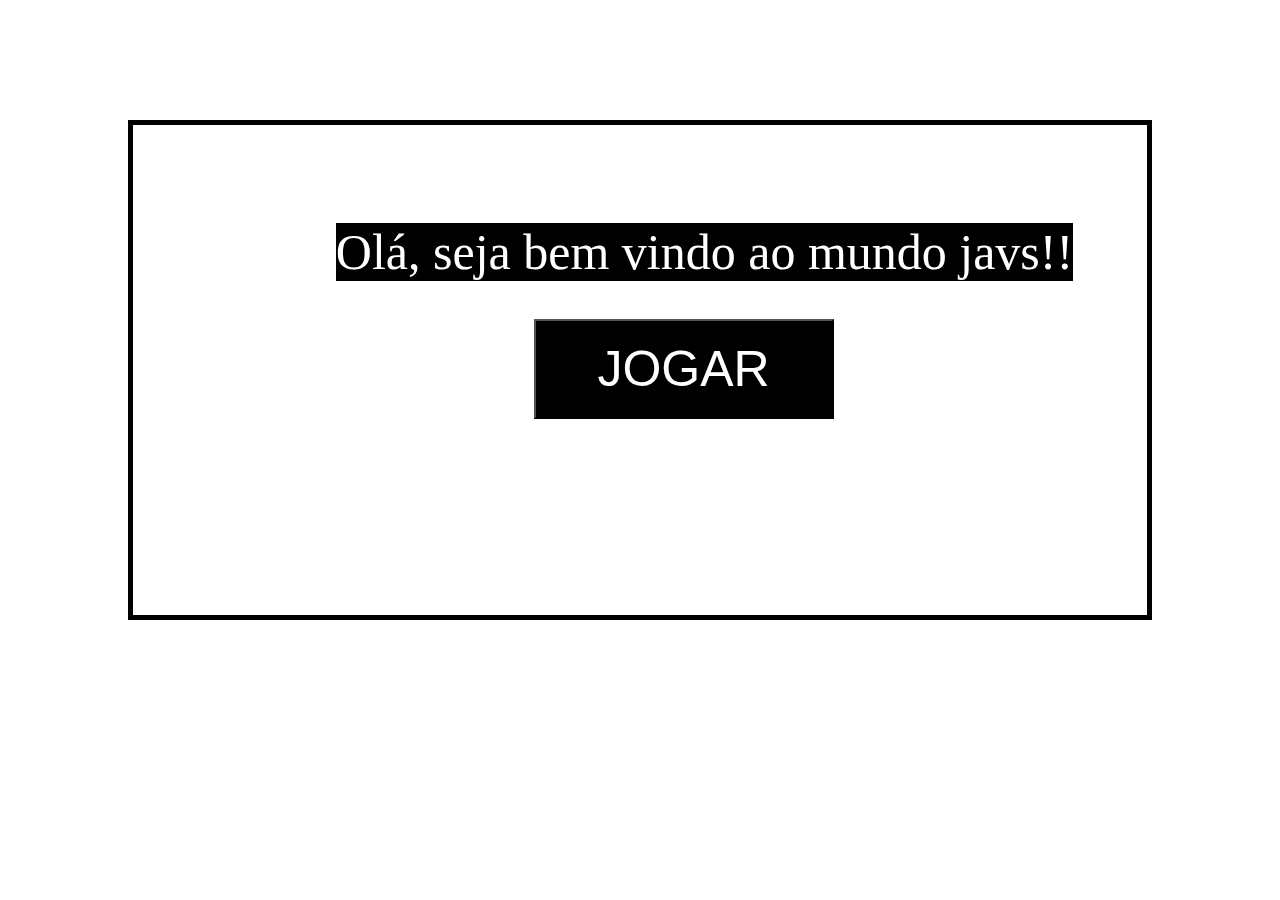
<file: Index.html>
<!DOCTYPE html>
<html lang="pt-br">
<head>
    <meta charset="UTF-8">
    <meta name="viewport" content="width=device-width, initial-scale=1.0">
    <title>PÁGINA INICIAL</title>

    <link rel="stylesheet" href="./CSS/CssPag1.css">
    <Script src='./Script/ScrPag1.js' defer> </Script>
</head>
<body>
    <div class="Game_Bord">
    <p class="Text_Pag1">Olá, seja bem vindo ao mundo javs!! </p>
    
    <button id="Bot_Come">JOGAR</button>
    
    <img src="./Imagens/JAVS_Skate.png" class="JAVS_Skate">

</div>
</body>
</html>
</file>
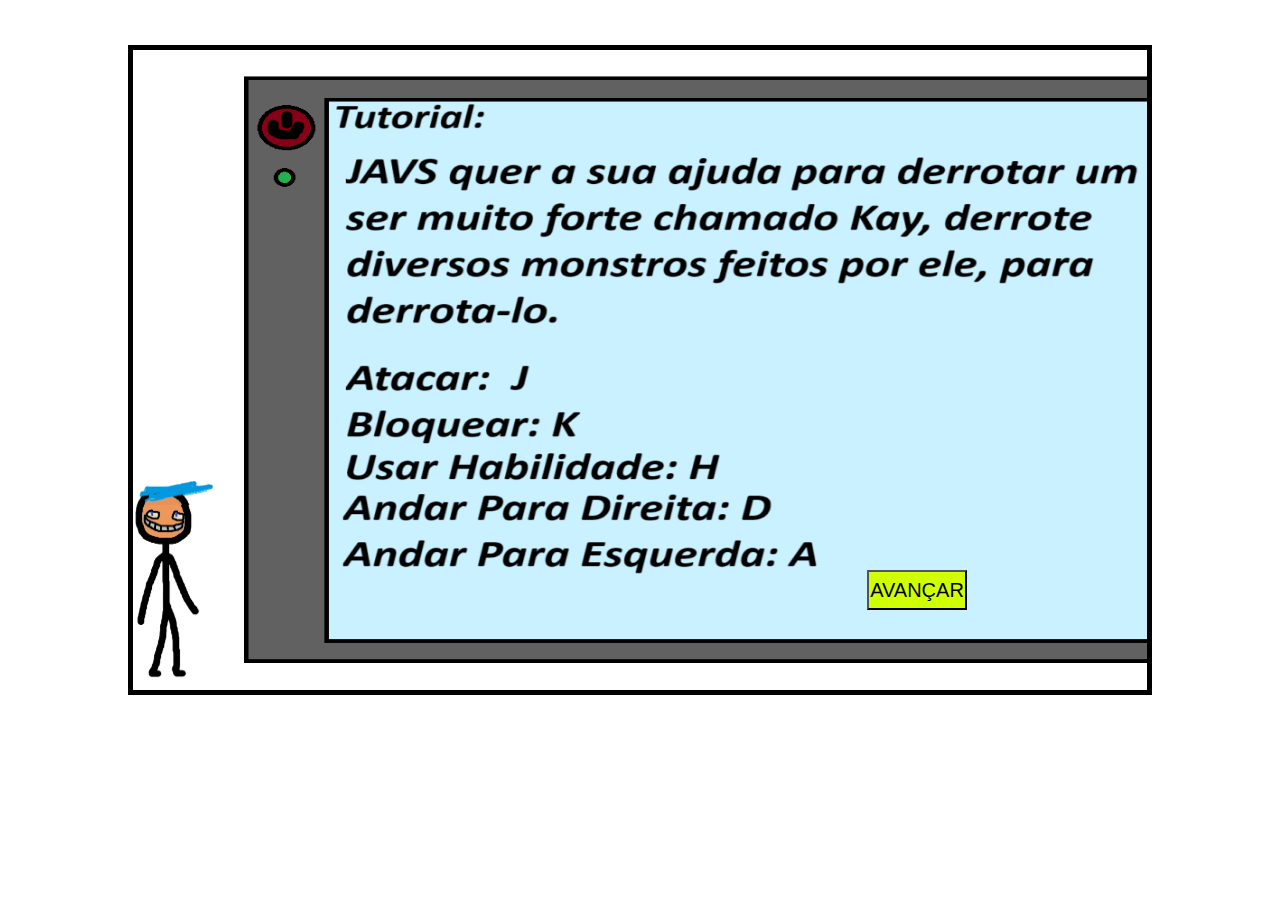
<file: JAVS_GAME.html>
<!DOCTYPE html>
<html lang="pt-br">
<head>
    <meta charset="UTF-8">
    <meta name="viewport" content="width=device-width, initial-scale=1.0">
    <title>JAVS_GAME</title>

    <link rel="stylesheet" href="./CSS/JAVS_CSS.css">
    <script src="./Script/JAVS_SCRIPT.js" defer></script>
    <script src="./Script/Cenario_e_Ambiente.js" defer></script>
    <script src="./Script/Loja.js" defer></script>
</head>
<body>

    <div class="BORD_GAME" >
        
       
        
        
        <img src="./Imagens/Tela_Tutorial.png" class="Tela_Tutorial">
        <button class="Botao_Avance">AVANÇAR</button>
        <img src="./Imagens/Paisagem_1.png" class="P_1">
        
        <button class="Botao_Loja">INTERAGIR COM A LOJA</button>
        
        <img src="./Imagens/JAVS.png" class="JAVS">
        <img src="./Imagens/Habilidade_Poder_1.png" class="Poder_Habilidade">

        <img src="./Imagens/Loja.png" class="Loja">
        <button class="Botao_Loja_1">Comprar</button>
        <button class="Botao_Loja_2">Comprar</button>
        <button class="Botao_Loja_3">Comprar</button>
        <button class="Botao_Loja_4">Comprar</button>
        <button class="Botao_Loja_5">Comprar</button>
        <button class="Botao_Loja_6">Comprar</button>
        <button class="Sair_loja">SAIR</button>
        
        <p class="Money_J"></p>
        <p class="Text_loja_1"></p>
        <p class="Text_loja_2"></p>
        <p class="Text_loja_3"></p>
        <p class="Text_loja_4"></p>
        <p class="Text_loja_5"></p>
        <p class="Text_loja_6"></p>
        
    </div>

</body>
</html>
</file>
<file: CSS/CssPag1.css>
* {
   margin: 0;
   padding: 0;
   box-sizing: border-box;
}

.Game_Bord{
   position: relative;
   
   width: 80%;
   top: 120px;
   border-bottom: 5px solid black;
   border-left: 5px solid black;
   border-right: 5px solid black;
   border-top: 5px solid black;
   margin: 0 auto;
   height: 500px;
   overflow: hidden;
   

}

.Text_Pag1 {
   box-sizing: border-box;
  
   background: black;

   position: absolute;
   left: 20%;
   top: 20%;
   color: rgb(255, 255, 255);

   font-style: arial;
   font-size: 50px;
   
}

button {
   position: absolute;
   width: 300px;
   height: 100px;
   left: 39.5%;
   bottom: 40%;
   font-size: 50px;
   background-color: black;
   font: arial;
   color: white;
   
}
.Loading {

   animation: Loading_Animation 1s infinite linear;
}
.Botao_animation{
   animation: Botao_Animation 1s infinite linear;
}

.JAVS_Skate{
   position: absolute;

   width: 100px;
   height: 200px;
   bottom: 0px;
   left: -100px;

}
.JAVS_Skate_Animation {
   animation: JAVS_Sk_Animation 3s linear;
}

@keyframes Loading_Animation {

  0% {
   left: 42%;
  } 
  20% {
   color: red;
  }
  40%{
   color: blue;
  }
  80%{
   color: green;
  }
  100%{
   color: white;
   left: 42%;
  }
}
@keyframes Botao_Animation {

   0% {
    left: 39.5%;
   } 
   20% {
    color: red;
   }
   40%{
    color: blue;
   }
   80%{
    color: green;
   }
   100%{
    color: white;
    left: 39.5%;
   }
 }

 @keyframes JAVS_Sk_Animation {

   0%{
      left: -100px;
   }
   100%{
      left: 1200px;
   }

}
</file>
<file: CSS/JAVS_CSS.css>
* {
    margin: 0;
    padding: 0;
    box-sizing: border-box;
 }
 
.BORD_GAME{
   position: relative;
    
    width: 80%;
    height: 650px;
    top: 45px;
    border-bottom: 5px solid black;
    border-left: 5px solid black;
    border-right: 5px solid black;
    border-top: 5px solid black;
    margin: 0 auto;
    overflow: hidden;
    
   
 
 }

 .JAVS{
  position: absolute;
  width: 80px;
  height: 200px;
  bottom: 0%;
  top: 90%;
  
 }

 .Money_J {
  position: absolute;
  font-size: 60px;
  left: -1000px;
  color: yellow;
  background-color: rgb(0, 0, 0);

 }
 .Tela_Tutorial{
   position: absolute;
   top: 20px;
   width: 1000px;
   height: 600px;
   bottom: 10px;
   left: 10%;
 }

  .Loja{
    position: absolute;
    height: 550px;
    width: 800px;
    left: -10000px;
  }

 .Botao_Avance{
   position: absolute;
   width: 100px;
   height: 40px;

   right: 180px;
   bottom: 80px;

   font-size: 20px;
   background: rgb(208, 255, 0);
 }

 .Botao_Loja{
  position: absolute;

  width: 100px;
  height: 40px;

  right: -10000px;
  
 }

 .Sair_loja{
  position: absolute;
  width: 120px;
  height: 40px;
  left: -10000px;
  font-size: 30px;
  color: yellow;
  background: rgb(53, 47, 47);

 }
 
 .Botao_Loja_1{
  position: absolute;
    width: 120px;
    height: 40px;
    left: -10000px;
    font-size: 30px;
    background: rgb(195, 195, 195);
 }
 .Botao_Loja_2{
  position: absolute;
    width: 120px;
    height: 40px;
    left: -10000px;
    font-size: 30px;
    background: rgb(195, 195, 195);
 }

 .Botao_Loja_3{
  position: absolute;
    width: 120px;
    height: 40px;
    left: -10000px;
    font-size: 30px;
    background: rgb(195, 195, 195);
 }

 .Botao_Loja_4{
  position: absolute;
    width: 120px;
    height: 40px;
    left: -10000px;
    font-size: 30px;
    background: rgb(195, 195, 195);
 }

 .Botao_Loja_5{
  position: absolute;
    width: 120px;
    height: 40px;
    left: -10000px;
    font-size: 30px;
    background: rgb(195, 195, 195);
 }

 .Botao_Loja_6{
  position: absolute;
    width: 120px;
    height: 40px;
    left: -10000px;
    font-size: 30px;
    background: rgb(195, 195, 195);
    
 }

 .Text_loja_1 {
  position: absolute;
  left: -10000px;
    font-size: 40px;
 }

 .Text_loja_2 {
  position: absolute;
  left: -10000px;
    font-size: 40px;
 }

 .Text_loja_3 {
  position: absolute;
  left: -10000px;
    font-size: 40px;
 }

 .Text_loja_4 {
  position: absolute;
  left: -10000px;
    font-size: 40px;
 }

 .Text_loja_5 {
  position: absolute;
  left: -10000px;
    font-size: 40px;
 }

 .Text_loja_6 {
  position: absolute;
  left: -10000px;
    font-size: 40px;
 }

.P_1{
  position: absolute;

  width: 1225px;
  height: 650px;
  left: -1230px;
}
.Pular{
  animation: Jump 1s ease-out;
}

.Poder_Habilidade{
  position: absolute;
  width: 60px;
  height: 40px;
  left: -10000px;
  bottom: 117px;
}

.Poder_Animation{
  animation: Habilidade_animation 1s linear;
}

 @keyframes Jump{

  0%{
    bottom: 0px;
  }
  40%{
    bottom: 180px;
  }
  50%{
    bottom: 180px;
  }
  100%{
    bottom: 0px;
  }
 }

 @keyframes Habilidade_animation{
 
  100%{
    left: 2425px;
  }
 }
</file>
